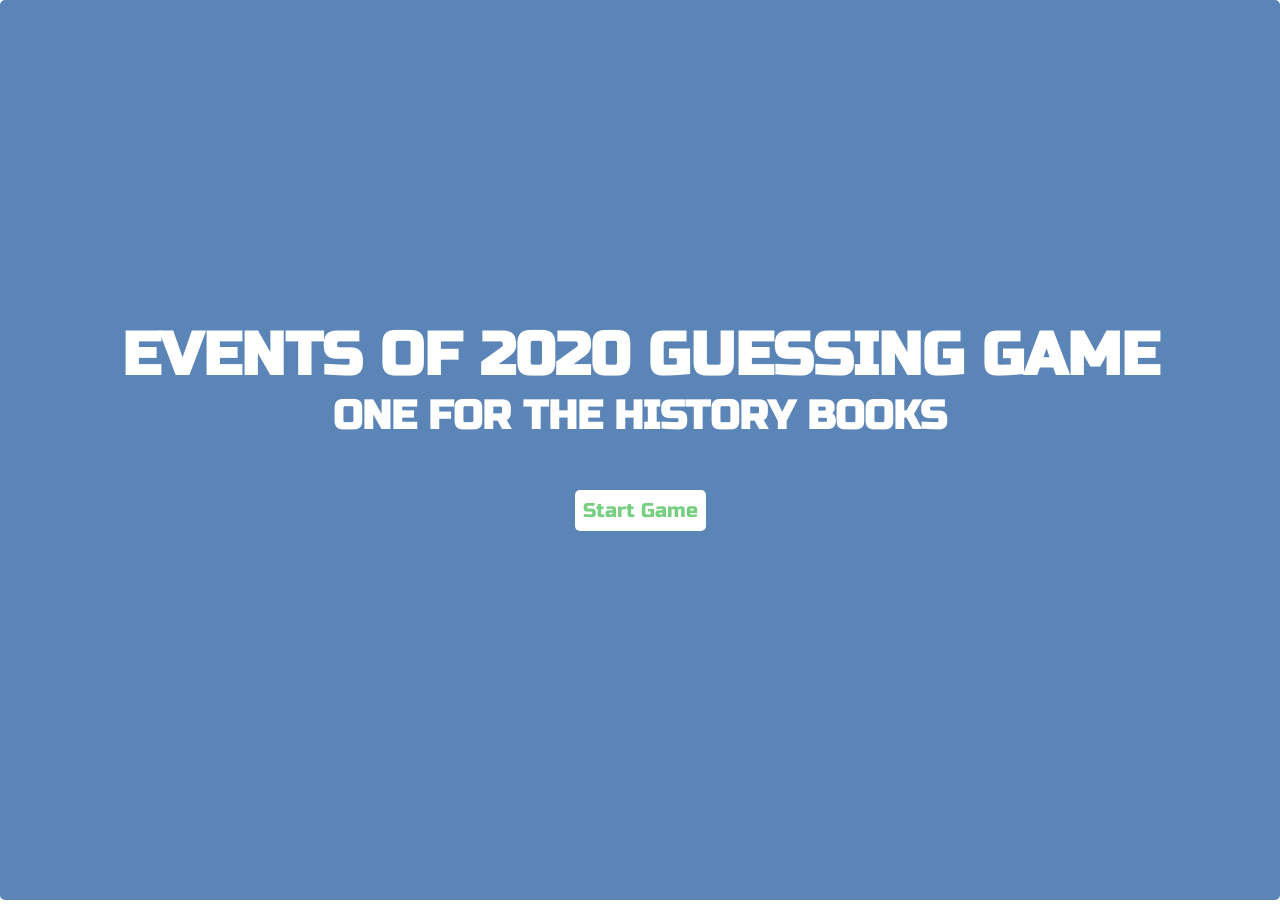
<file: index.html>
<!DOCTYPE html>
<html lang="en">
  <head>
    <meta charset="utf-8">
    <title>2020 Events Guessing Game</title>
    <meta name="viewport" content="width=device-width, initial-scale=1.0">
    <link href="css/styles.css" rel="stylesheet">
  </head>
  <body>
    <div class="main-container">
      <div id="overlay" class="start">
        <h2 class="title">Events of 2020 Guessing Game</h2>
        <h3 class="changePhrase">One for the History Books</h3>
        <a class="btn__reset">Start Game</a>
      </div>

      <div id="banner" class="section">
        <h2 class="header">This Happened in 2020:</h2>
      </div>

      <div id="phrase" class="section">
        <ul></ul>
      </div>
      <div id="qwerty" class="section">
        <div class="keyrow">
          <button>q</button><button>w</button><button>e</button><button>r</button><button>t</button><button>y</button><button>u</button><button>i</button><button>o</button><button>p</button>
        </div>
        <div class="keyrow">
          <button>a</button><button>s</button><button>d</button><button>f</button><button>g</button><button>h</button><button>j</button><button>k</button><button>l</button>
        </div>
        <div class="keyrow">
          <button>z</button><button>x</button><button>c</button><button>v</button><button>b</button><button>n</button><button>m</button>
        </div>
      </div>

      <div id="scoreboard" class="section">
        <ol>
          <!-- I added a few more tries because some of the phrases are long and obscure. -->
          <li class="tries"><img src="images/liveHeart.png" height="35px" width="30px"></li>
          <li class="tries"><img src="images/liveHeart.png" height="35px" width="30px"></li>
          <li class="tries"><img src="images/liveHeart.png" height="35px" width="30px"></li>
          <li class="tries"><img src="images/liveHeart.png" height="35px" width="30px"></li>
          <li class="tries"><img src="images/liveHeart.png" height="35px" width="30px"></li>
          <li class="tries"><img src="images/liveHeart.png" height="35px" width="30px"></li>
          <li class="tries"><img src="images/liveHeart.png" height="35px" width="30px"></li>
        </ol>
      </div>
    </div>
    <script type="text/javascript" src="js/app.js"></script>
  </body>
</html>
</file>
<file: css/styles.css>
/* Main styles */
@import url('https://fonts.googleapis.com/css2?family=Russo+One&display=swap');

/* Variables */

:root {
  --color-win: #78CF82;
  --color-lose: #D94545;
  --color-start: #5b85b7;
  --color-neutral: #445069;
  --color-neutral-light: #D2D2D2;
  --color-keys: #37474F;
  --color-keys-light: #E5E5E5;
  --color-start-btn: rgb(255, 123, 0);
  --font-size-large: 60px;
  --font-size-med-large: 40px;
  --font-size-medium: 20px;
  --transition: all .1s ease-in-out;
}

/* main */

* {
  box-sizing: border-box;
}

body {
  justify-content: space-evenly;
  flex-direction: column;
  display: flex;
  height: 100vh;
}

li, ol, ul {
  padding: 0;
  display: inline-block;
}

h2 {
  margin: 0;
  text-transform: uppercase;
  font-family: 'Russo One', sans-serif;
  font-size: var(--font-size-large);
  margin: 0;
}

h3 {
  margin: 0;
  text-transform: uppercase;
  font-family: 'Russo One', sans-serif;
  font-size: var(--font-size-med-large);
  margin: 0;
}

button {
  margin: 6px;
  border: 1px solid transparent;
  padding: .5rem 1rem;
  color: var(--color-keys);
  font-size: var(--font-size-medium);
  background-color: var(--color-keys-light);
  border-radius: 5px;
  -webkit-transition: var(--transition);
  -o-transition: var(--transition);
  transition: var(--transition);
}

.main-container {
  display: flex;
  flex-direction: column;
  justify-content: space-around;
  height: 100%;
  max-height: 900px;
  text-align: center;
}

.section {
  width: 100%;
  padding: 10px;
}

/* Title */

.header {
  color: var(--color-start);
}

/* Phrase */

.letter {
  font-size: var(--font-size-medium);
  height: 65px;
  width: 65px;
  padding: 20px 1px 0 1px;
  margin-right: 2px;
  color:  transparent;
  background: var(--color-neutral-light);
  border-radius: 5px;
}

.space {
  width: 15px;
}

.show {
  color: #000;
  background-color: #76CE82;
  width: 68px;
  height: 68px;
  transition: all 0.2s ease-in-out 0.2s;
  font-family: 'Russo One', sans-serif;
}

/* Keyboard */

.keyrow {
  display: flex;
  justify-content: center;
}

.chosen {
  background: var(--color-neutral);
  border-radius: 5px;
  font-size: var(--font-size-medium);
  color: #FFFFFF;
}

.btn__reset {
  padding: 8px;
  margin: 50px auto;
  background: #FFFFFF;
  border-radius: 5px;
  font-size: var(--font-size-medium);
  font-family: 'Russo One', sans-serif;
  color: var(--color-start-btn);
}

/* Overlay */

#overlay {
  display: flex;
  flex-direction: column;
  position: fixed;
  color: #FFFFFF;
  justify-content: center;
  top: 0;
  bottom: 0;
  left: 0;
  right: 0;
  border-radius: 5px;
}

.title {
  color: #FFF;
}

.start {
  background-color: var(--color-start);
}

.start a {
  color: var(--color-win);
}

.win {
  background-color: var(--color-win);
}

.win a {
  color: var(--color-win);
}

.lose {
  background-color: var(--color-lose);
}

.lose a {
  color: var(--color-lose);
}
</file>
